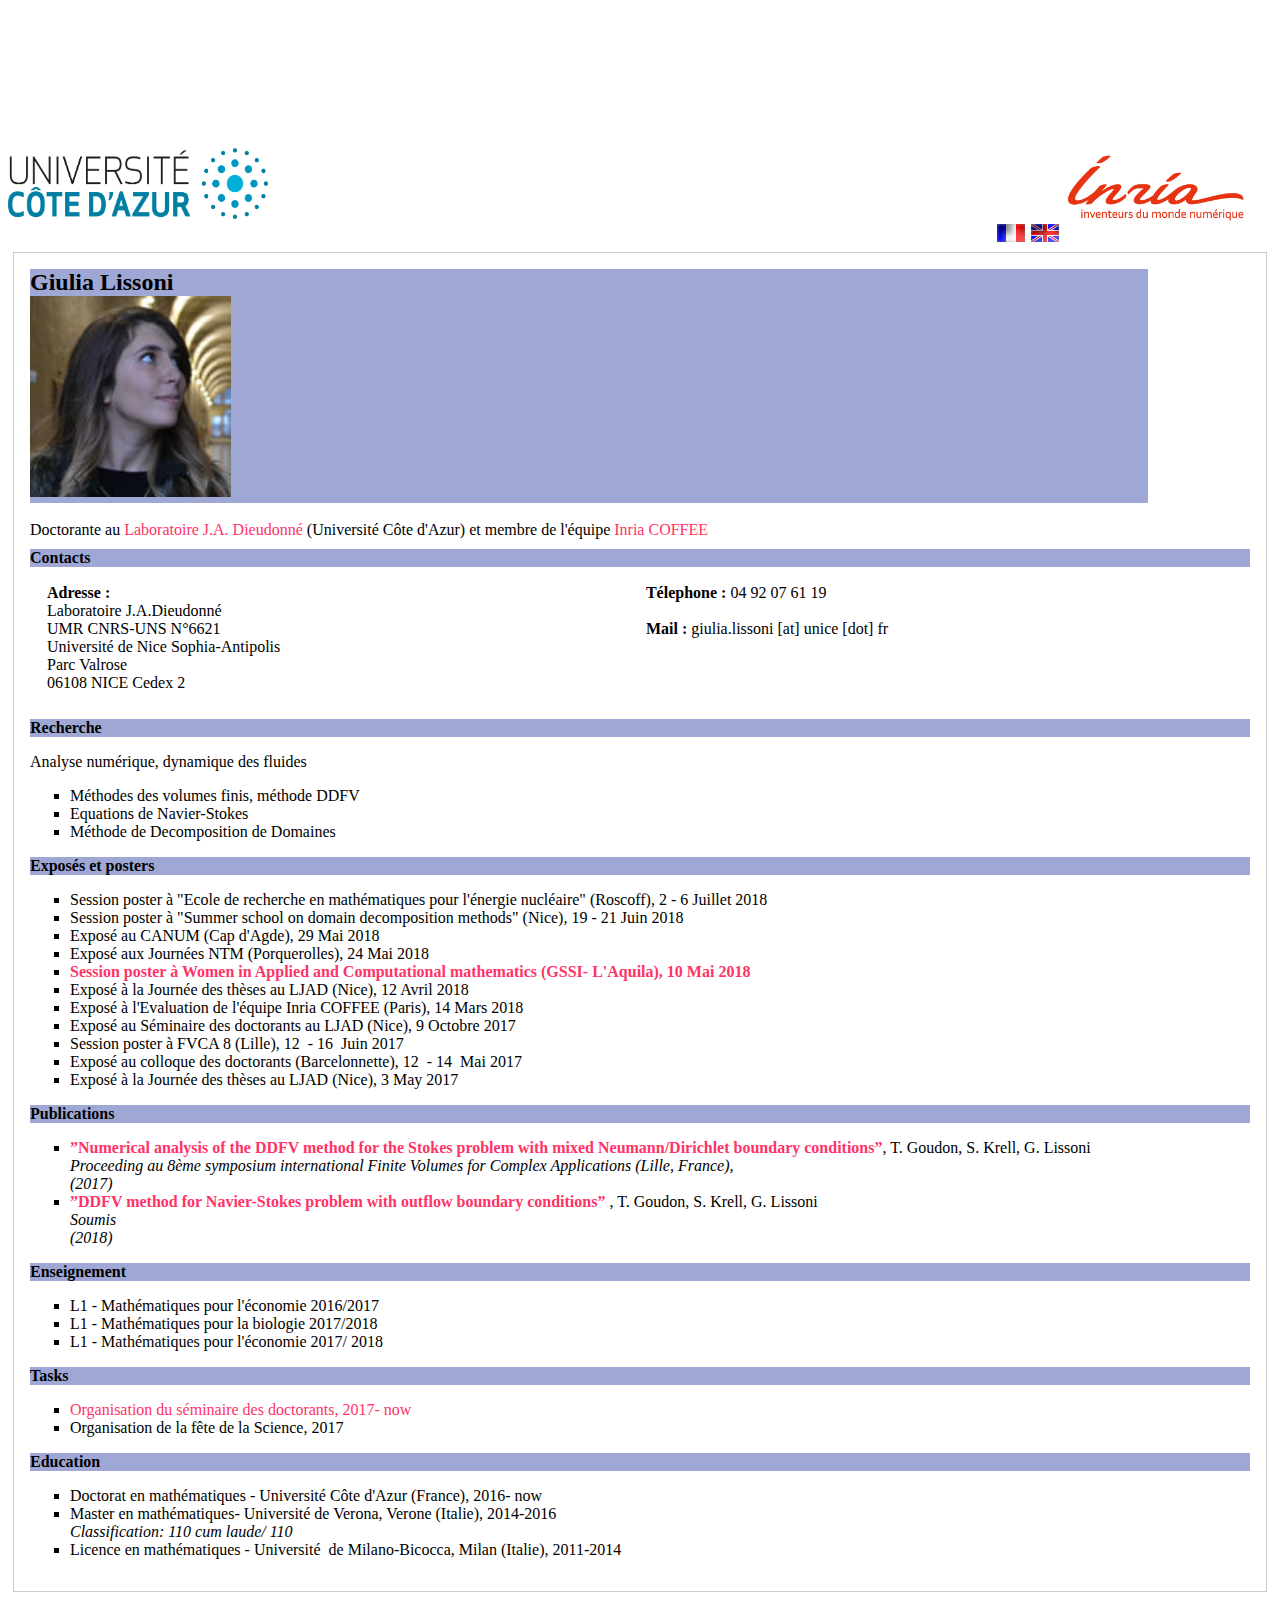
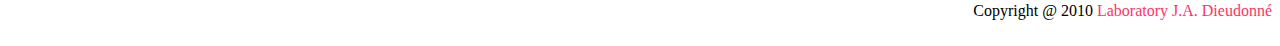
<file: template_labo/index.html>
<!DOCTYPE html PUBLIC "-//W3C//DTD XHTML 1.0 Strict//EN" "http://www.w3.org/TR/xhtml1/DTD/xhtml1-strict.dtd"><html xmlns="http://www.w3.org/1999/xhtml">  <head>    <meta http-equiv="content-type" content="application/xhtml+xml; charset=utf-8" />    <!-- CHANGE PAGE TITLE WITH YOUR NAME AND FIRST NAME -->    <title>Giulia Lissoni homepage</title>    <link media="all " href="css/page.css" type="text/css" rel="stylesheet" />  </head>  <body role="directory"><span style="font-family: Carlito;"> </span>    <div id="page">      <div id="bandeau">        <table width="100%" border="0">          <tbody>            <tr>              <td width="20%" align="left"><span style="font-family: Carlito;"></span><br />              </td>              <td width="60%" align="center">                <h2><span style="font-family: Carlito;"><a href="http://math.unice.fr">LABORATORY
                      J.A. DIEUDONNE</a></span></h2>                <span style="font-family: Carlito;">UMR CNRS-UNS N°6621</span></td>              <td width="20%" align="right"><span style="font-family: Carlito;"></span><span                  style="font-family: Carlito;"></span><span                  style="font-family: Carlito;"></span><span                  style="font-family: Carlito;"></span>                <br />              </td>            </tr>          </tbody>        </table>      </div>      <div style="text-align: left;" id="flag"> <span style="font-family: Carlito;"><img            style="width: 260px; height: 71px;"            src="images/uca.png" /></span><span          style="font-family: Carlito;">          <img style="width: 192px; height: 80px;" src="images/inria.png" align="right" /></span><span          style="font-family: Carlito;">        </span> </div>      <div id="flag"> <a href="index.html"><img src="images/flag_fr.png" /></a>        <a href="index_en.html"><img src="images/flag_en.png" /></a> </div>      <div role="note" id="content">        <table style="width: 1140px; height: 219px;" cellspacing="0" cellpadding="0"          border="0">          <tbody>            <tr>              <td valign="top" align="left"> <span style="font-family: Carlito;"></span>                <div id="nom"><span style="font-family: Carlito;">Giulia Lissoni</span><br />                  <span style="font-family: Carlito;"><img style="width: 201px; height: 201px;"                      src="images/giulia.jpg" /></span></div>              </td>              <td align="right"><br />              </td>              <td align="right"><br />              </td>              <td align="right"><br />              </td>              <td><br />              </td>              <td align="right"><br />              </td>              <td><br />              </td>              <td align="right"> <span style="font-family: Carlito;"> </span> </td>              <td align="right"> <span style="font-family: Carlito;"> </span>                <br />              </td>            </tr>          </tbody>        </table>        <br />        <span style="font-family: Carlito;">Doctorante au <a href="http://math.unice.fr">            Laboratoire J.A. Dieudonné</a> (Université Côte<span style="color: #545454;">          </span></span><span style="font-family: Carlito;"><span style="color: #545454; font-size: small; font-style: normal; font-variant-ligatures: normal; font-variant-caps: normal; font-weight: 400; letter-spacing: normal; text-align: left; text-indent: 0px; text-transform: none; white-space: normal; word-spacing: 0px; background-color: white; text-decoration-style: initial; text-decoration-color: initial; display: inline ! important; float: none;"></span>          d'Azur) et membre de l'équipe <a href="https://www.inria.fr/equipes/coffee"            target="_blank">Inria
            COFFEE</a><br />        </span>        <div id="contact"><span style="font-family: Carlito;">Contacts</span></div>        <table width="100%" cellpadding="15px">          <tbody>            <tr>              <td valign="top"> <span style="font-family: Carlito;"><b>Adresse                    :</b><br />                  Laboratoire J.A.Dieudonné<br />                  UMR CNRS-UNS N°6621<br />                  Université de Nice Sophia-Antipolis<br />                  Parc Valrose<br />                  06108 NICE Cedex 2<br />                </span> </td>              <td valign="top"><span style="font-family: Carlito;"><b>Télephone                    :</b> 04 92 07 61 19 <br />                </span> <span style="font-family: Carlito;"><br />                </span> <span style="font-family: Carlito;"><b>Mail :</b>                  giulia.lissoni [at] unice [dot] fr<br />                  <br />                  <br />                </span> </td>            </tr>          </tbody>        </table>        <div id="recherche"><span style="font-family: Carlito;">Recherche<br />          </span></div>        <p> <span role="checkbox" style="font-family: Carlito;">Analyse            numérique, dynamique des fluides<br />          </span></p>        <ul>          <li><span style="font-family: Carlito;">Méthodes des volumes finis,              méthode DDFV<br />            </span></li>          <li><span style="font-family: Carlito;">Equations de Navier-Stokes </span><br />            <span style="font-family: Carlito;"></span></li>          <li><span style="font-family: Carlito;">Méthode de Decomposition de              Domaines<br />            </span></li>        </ul>        <div id="recherche"><span style="font-family: Carlito;">Exposés et            posters<br />          </span></div>        <ul>          <li><span style=" font-family: Carlito;">Session poster à "Ecole de              recherche en mathématiques pour l'énergie nucléaire" (Roscoff), 2              - 6 Juillet 2018</span><br />            <span style="font-family: Carlito;"></span></li>          <li><span style=" font-family: Carlito;">Session poster à "Summer              school on domain decomposition methods" (Nice), 19 - 21 Juin 2018</span></li>          <li><span style="font-family: Carlito;">Exposé au CANUM (Cap d'Agde),              29 Mai 2018</span><br />            <span style="font-family: Carlito;"></span></li>          <li><span style="font-family: Carlito;">Exposé aux Journées NTM              (Porquerolles), 24 Mai 2018</span></li>          <li><span style="font-family: Carlito;"><a target="_blank" href="https://womenappcompmath.wordpress.com/poster-session/"><b>Session
                  poster à Women in Applied and Computational mathematics (GSSI-                  L'Aquila), 10 Mai 2018</b></a></span><br />            <span style="font-family: Carlito;"></span></li>          <li><span style="font-family: Carlito;">Exposé à la Journée des thèses              au LJAD (Nice), 12 Avril 2018</span><br />            <span style=" font-family: Carlito;"></span></li>          <li><span style="font-family: Carlito;">Exposé à l'Evaluation de              l'équipe Inria COFFEE (Paris), 14 Mars 2018</span><br />            <span style="font-family: Carlito;"></span></li>          <li><span style="font-family: Carlito;">Exposé au Séminaire des              doctorants au LJAD (Nice), 9 Octobre 2017</span></li>          <li><span style=" font-family: Carlito;">Session poster à FVCA 8              (Lille), 12  - 16  Juin 2017</span></li>          <li><span style="  font-family: Carlito;">Exposé au colloque des              doctorants (Barcelonnette), 12  - 14  Mai 2017</span></li>          <li><span style="   font-family: Carlito;">Exposé à la Journée des              thèses au LJAD (Nice), 3 May 2017<br />            </span></li>        </ul>        <div id="enseignement">          <div id="publications"><span style="font-family: Carlito;">Publications</span></div>        </div>        <ul>          <li> <span style="font-family: Carlito;"><a target="_blank" href="https://hal.archives-ouvertes.fr/hal-01502397/file/Goudon_Krell_Lissoni.pdf"><b>”Numerical
                  analysis of the DDFV method for the Stokes problem with mixed                  Neumann/Dirichlet boundary conditions”</b></a>, T. Goudon, S.              Krell, G. Lissoni<br />              <i>Proceeding au 8ème symposium</i></span><span style="font-family: Carlito;"><i><span                  style="font-family: Carlito;"><i>                    international</i></span> Finite Volumes for Complex                Applications (Lille, France),<br />                (2017)</i></span></li>          <li><span style="font-family: Carlito;"><a target="_blank" href="https://hal.archives-ouvertes.fr/hal-01842129/document"><b>”DDFV
                  method for Navier-Stokes problem with outflow boundary                  conditions”</b> </a>, T. Goudon, S. Krell, G. Lissoni<br />              <i> Soumis <br />                (2018) </i></span></li>        </ul>        <div id="enseignement"><span style="font-family: Carlito;">Enseignement<br />          </span></div>        <ul>          <li><span style="font-family: Carlito;">L1 - Mathématiques pour              l'économie 2016/2017</span></li>          <li><span style="font-family: Carlito;">L1 - Mathématiques pour la              biologie 2017/2018<br />            </span></li>          <li><span style="font-family: Carlito;">L1 - Mathématiques pour              l'économie 2017/ 2018</span></li>        </ul>        <div id="enseignement"><span style="font-family: Carlito;">Tasks<br />          </span></div>        <span style="font-family: Carlito;"> </span> <span style="font-family: Carlito;"></span>        <ul>          <li><a target="_blank" href="http://math.unice.fr/laboratoire/seminaires/s%C3%A9minaire-des-doctorants"><span                style="font-family: Carlito;">Organisation
                du séminaire des doctorants, 2017- now</span></a></li>          <li><span style=" font-family: Carlito;">Organisation de la fête de la              Science, 2017<br />            </span></li>        </ul>        <div id="enseignement"><span style="font-family: Carlito;">Education<br />          </span></div>        <ul>        </ul>        <ul>          <li><span style="font-family: Carlito;">Doctorat en mathématiques -              Université Côte d'Azur (France), 2016- now</span><br />            <footer><span style="font-family: Carlito;"></span></footer>          </li>          <li>            <footer><span style="font-family: Carlito;">Master en mathématiques-                Université de Verona, Verone (Italie), 2014-2016<br />                <i>Classification: 110 cum laude/ 110</i></span></footer>          </li>          <li><span style=" font-family: Carlito;">Licence en mathématiques -              Université  de Milano-Bicocca, Milan (Italie), 2011-2014<i><br />              </i></span></li>        </ul>      </div>      <div id="footer"><span style="font-family: Carlito;"> Copyright @ 2010 <a            href="http://math.unice.fr"            target="_blank">Laboratory
            J.A. Dieudonné</a></span> </div>      <span style="font-family: Carlito;"><br />      </span> </div>    <span style="font-family: Carlito;"> </span>  </body></html>
</file>
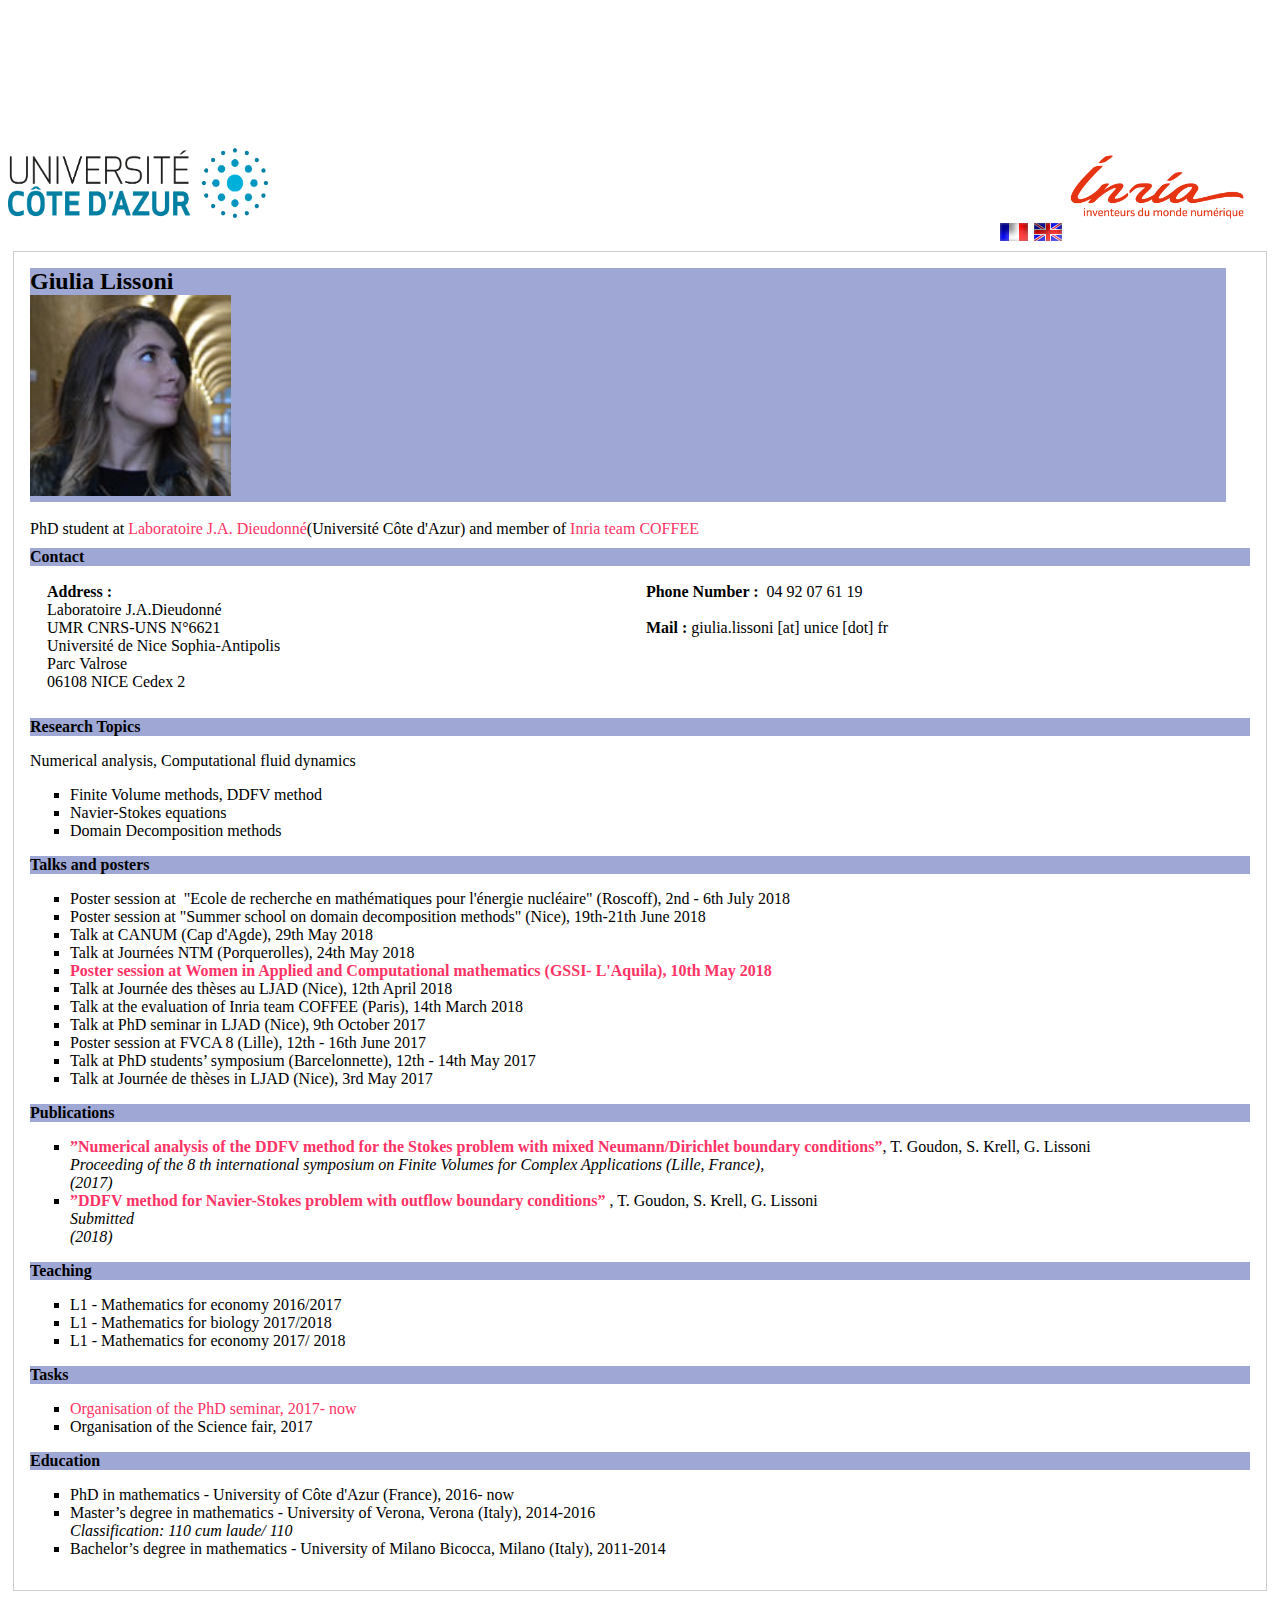
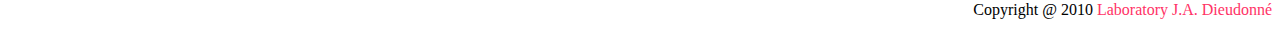
<file: template_labo/index_en.html>
<!DOCTYPE html PUBLIC "-//W3C//DTD XHTML 1.0 Strict//EN" "http://www.w3.org/TR/xhtml1/DTD/xhtml1-strict.dtd"><html xmlns="http://www.w3.org/1999/xhtml">  <head>    <meta http-equiv="content-type" content="application/xhtml+xml; charset=utf-8" />    <title>Giulia Lissoni homepage</title>    <link media="all " href="css/page.css" type="text/css" rel="stylesheet" />  </head>  <body role="directory"><span style="font-family: Carlito;"> </span>    <div id="page">      <div id="bandeau">        <table width="100%" border="0">          <tbody>            <tr>              <td width="20%" align="left"><span style="font-family: Carlito;"></span><br />              </td>              <td width="60%" align="center">                <h2><span style="font-family: Carlito;"><a href="http://math.unice.fr">LABORATORY
                      J.A. DIEUDONNE</a></span></h2>                <span style="font-family: Carlito;">UMR CNRS-UNS N°6621</span></td>              <td width="20%" align="right"><span style="font-family: Carlito;"></span><span                  style="font-family: Carlito;"></span><span                  style="font-family: Carlito;"></span><span                  style="font-family: Carlito;"></span>                <br />              </td>            </tr>          </tbody>        </table>      </div>      <div id="flag" style="text-align: left;"> <span style="font-family: Carlito;"><img            src="images/uca.png"            style="width: 260px; height: 70px;" /></span><span          style="font-family: Carlito;">           <img src="images/inria.png" style="width: 189px; height: 78px;" align="right" /></span><span          style="font-family: Carlito;">        </span> </div>      <div id="flag"> <a href="index.html"><img src="images/flag_fr.png" /></a>        <a href="index_en.html"><img src="images/flag_en.png" /></a> </div>      <div id="content" role="note">        <table width="100%" cellspacing="0" cellpadding="0" border="0">          <tbody>            <tr>              <td valign="top" align="left"> <span style="font-family: Carlito;"></span>                <div id="nom"><span style="font-family: Carlito;">Giulia Lissoni</span><br />                  <span style="font-family: Carlito;"><img src="images/giulia.jpg"                      style="width: 201px; height: 201px;" /></span></div>              </td>              <td align="right"> <span style="font-family: Carlito;"><!-- Change id photo with size  82x100 px --> </span>              </td>            </tr>          </tbody>        </table>        <span style="font-family: Carlito;"><br />          PhD student at <a href="http://math.unice.fr"> Laboratoire J.A.            Dieudonné</a>(Université Côte<span style="color: #545454;"> </span></span><span          style="font-family: Carlito;"><span            style="color: #545454; font-size: small; font-style: normal; font-variant-ligatures: normal; font-variant-caps: normal; font-weight: 400; letter-spacing: normal; text-align: left; text-indent: 0px; text-transform: none; white-space: normal; word-spacing: 0px; background-color: white; text-decoration-style: initial; text-decoration-color: initial; display: inline ! important; float: none;"></span>          d'Azur) and member of <a href="https://team.inria.fr/coffee/" target="_blank">Inria
            team COFFEE</a><br />        </span>        <div id="contact"><span style="font-family: Carlito;">Contact</span></div>        <table width="100%" cellpadding="15px">          <tbody>            <tr>              <td valign="top"> <span style="font-family: Carlito;"><b>Address                    :</b><br />                  Laboratoire J.A.Dieudonné<br />                  UMR CNRS-UNS N°6621<br />                  Université de Nice Sophia-Antipolis<br />                  Parc Valrose<br />                  06108 NICE Cedex 2<br />                </span> </td>              <td valign="top"> <span style="font-family: Carlito;"><b>Phone                    Number :</b>  04 92 07 61 19 <br />                </span> <span style="font-family: Carlito;"><br />                </span> <span style="font-family: Carlito;"><b>Mail :</b>                  giulia.lissoni [at] unice [dot] fr<br />                  <br />                  <br />                </span> </td>            </tr>          </tbody>        </table>        <div id="recherche"><span style="font-family: Carlito;">Research Topics</span></div>        <p> <span style="font-family: Carlito;" role="checkbox">Numerical            analysis, Computational fluid dynamics</span></p>        <ul>          <li><span style="font-family: Carlito;">Finite Volume methods, DDFV              method</span></li>          <li><span style="font-family: Carlito;">Navier-Stokes equations</span></li>          <li><span style=" font-family: Carlito;">Domain Decomposition methods<br />            </span></li>        </ul>        <div id="recherche"><span style="font-family: Carlito;">Talks and            posters<br />          </span></div>        <ul>          <li><span style=" font-family: Carlito;">Poster session at  "Ecole de              recherche en mathématiques pour l'énergie nucléaire" (Roscoff),              2nd - 6th July 2018</span></li>          <li><span style=" font-family: Carlito;">Poster session at "Summer              school on domain decomposition methods" (Nice), 19th-21th June              2018<br />            </span></li>          <li><span style="font-family: Carlito;">Talk at CANUM (Cap d'Agde),              29th May 2018</span><br />            <span style="font-family: Carlito;"></span></li>          <li><span style="font-family: Carlito;">Talk at Journées NTM              (Porquerolles), 24th May 2018</span></li>          <li><span style="font-family: Carlito;"><a target="_blank" href="https://womenappcompmath.wordpress.com/poster-session/"><b>Poster
                  session at Women in Applied and Computational mathematics                  (GSSI- L'Aquila), 10th May 2018</b></a></span><br />            <span style="font-family: Carlito;"></span></li>          <li><span style="font-family: Carlito;">Talk at Journée des thèses au              LJAD (Nice), 12th April 2018</span></li>          <li><span style="font-family: Carlito;">Talk at the evaluation of              Inria team COFFEE (Paris), 14th March 2018</span><br />            <span style="font-family: Carlito;"></span></li>          <li><span style="font-family: Carlito;">Talk at PhD seminar in LJAD              (Nice), 9th October 2017</span></li>          <li><span style=" font-family: Carlito;">Poster session at FVCA 8              (Lille), 12th - 16th June 2017</span></li>          <li><span style="  font-family: Carlito;">Talk at PhD students’              symposium (Barcelonnette), 12th - 14th May 2017</span></li>          <li><span style="   font-family: Carlito;">Talk at Journée de thèses              in LJAD (Nice), 3rd May 2017<br />            </span></li>        </ul>        <div id="enseignement">          <div id="publications"><span style="font-family: Carlito;">Publications</span></div>        </div>        <ul>          <li> <span style="font-family: Carlito;"><a href="https://hal.archives-ouvertes.fr/hal-01502397/file/Goudon_Krell_Lissoni.pdf"                target="_blank"><b>”Numerical
                  analysis of the DDFV method for the Stokes problem with mixed                  Neumann/Dirichlet boundary conditions”</b></a>, T. Goudon, S.              Krell, G. Lissoni<br />              <i>Proceeding of the 8 th international symposium on Finite                Volumes for Complex Applications (Lille, France),<br />                (2017)</i></span></li>          <li><span style="font-family: Carlito;"><a target="_blank" href="https://hal.archives-ouvertes.fr/hal-01842129/document"><b>”DDFV
                  method for Navier-Stokes problem with outflow boundary                  conditions”</b> </a>, T. Goudon, S. Krell, G. Lissoni<br />              <i> Submitted <br />                (2018) </i></span></li>        </ul>        <div id="enseignement"><span style="font-family: Carlito;">Teaching</span></div>        <ul>          <li><span style="font-family: Carlito;">L1 - Mathematics for economy              2016/2017</span></li>          <li><span style="font-family: Carlito;">L1 - Mathematics for biology              2017/2018<br />            </span></li>          <li><span style="font-family: Carlito;">L1 - Mathematics for economy              2017/ 2018</span></li>        </ul>        <div id="enseignement"><span style="font-family: Carlito;">Tasks<br />          </span></div>        <span style="font-family: Carlito;"> </span> <span style="font-family: Carlito;"></span>        <ul>          <li><a href="http://math.unice.fr/laboratoire/seminaires/s%C3%A9minaire-des-doctorants"              target="_blank"><span                style="font-family: Carlito;">Organisation
                of the PhD seminar, 2017- now</span></a></li>          <li><span style=" font-family: Carlito;">Organisation of the Science              fair, 2017<br />            </span></li>        </ul>        <div id="enseignement"><span style="font-family: Carlito;">Education<br />          </span></div>        <ul>        </ul>        <ul>          <li><span style="font-family: Carlito;">PhD in mathematics -              University of Côte d'Azur (France), 2016- now</span><br />            <footer><span style="font-family: Carlito;"></span></footer>          </li>          <li>            <footer><span style="font-family: Carlito;">Master’s degree in                mathematics - University of Verona, Verona (Italy), 2014-2016<br />                <i>Classification: 110 cum laude/ 110</i></span></footer>          </li>          <li><span style=" font-family: Carlito;">Bachelor’s degree in              mathematics - University of Milano Bicocca, Milano (Italy),              2011-2014<i><br />              </i></span></li>        </ul>      </div>      <div id="footer"><span style="font-family: Carlito;"> Copyright @ 2010 <a            target="_blank"            href="http://math.unice.fr">Laboratory
            J.A. Dieudonné</a></span> </div>      <span style="font-family: Carlito;"><br />      </span> </div>    <span style="font-family: Carlito;"> </span>  </body></html>
</file>
<file: template_labo/css/page.css>
<html>  <head>    <meta http-equiv="content-type" content="text/html; charset=windows-1252">    <link rel="alternate stylesheet" type="text/css" href="resource://gre-resources/plaintext.css"      title="A capo automatico">  </head>  <body>    <pre>body {	font-family:Verdana, Arial, Lucida, Geneva, Helvetica, sans-serif;	font-size:14px;	margin: 0;	padding: 0;	background: #f8f3f4 url("../images/body.png") repeat-x 50% 0;}img{        border: 0;	text-decoration: none;}a img, a:hover img, a:visited img, a:img:active, a img:focus, a:active img, a:focus img{	border: 0;        background-color: transparent;        text-decoration: none;}#page{	/*position: absolute;	left: 50%;	width: 950px;	margin-left: -475px;*/	margin-top: 5px;}#bandeau{	height: 140px;	color: #FFFFFF;}#bandeau a, #bandeau a:focus, #bandeau a:active, #bandeau a:hover, #bandeau a:visited{	color: #FFFFFF;	text-decoration: none;}#flag{        margin-right: 20px;        text-align: right;}#content{	background: #FFFFFF;	margin: 5px;	padding: 1em;	border: 1px solid #ccc;}#nom{	background-color: #9FA8D5;	font-size: 150%;	font-weight: bold;}#contact{	background-color: #9FA8D5;	font-weight: bold;	margin-top: 10px;	margin-bottom: 0px;}#recherche{        background-color: #9FA8D5;        font-weight: bold;        margin-top: 10px;        margin-bottom: 10px;}#enseignement{        background-color: #9FA8D5;        font-weight: bold;        margin-top: 10px;        margin-bottom: 10px;}#publications{        background-color: #9FA8D5;        font-weight: bold;        margin-top: 10px;        margin-bottom: 10px;}a:link {	color:#FF3366;	text-decoration: none;}a:visited {	color:#336699;	text-decoration: none;}a:hover{	color:#336699;	text-decoration: underline;}#footer{	margin: 0px;	padding-top: 5px;	text-align:right;}ul{	list-style-type : square;}li{	}</pre>  </body></html>
</file>
